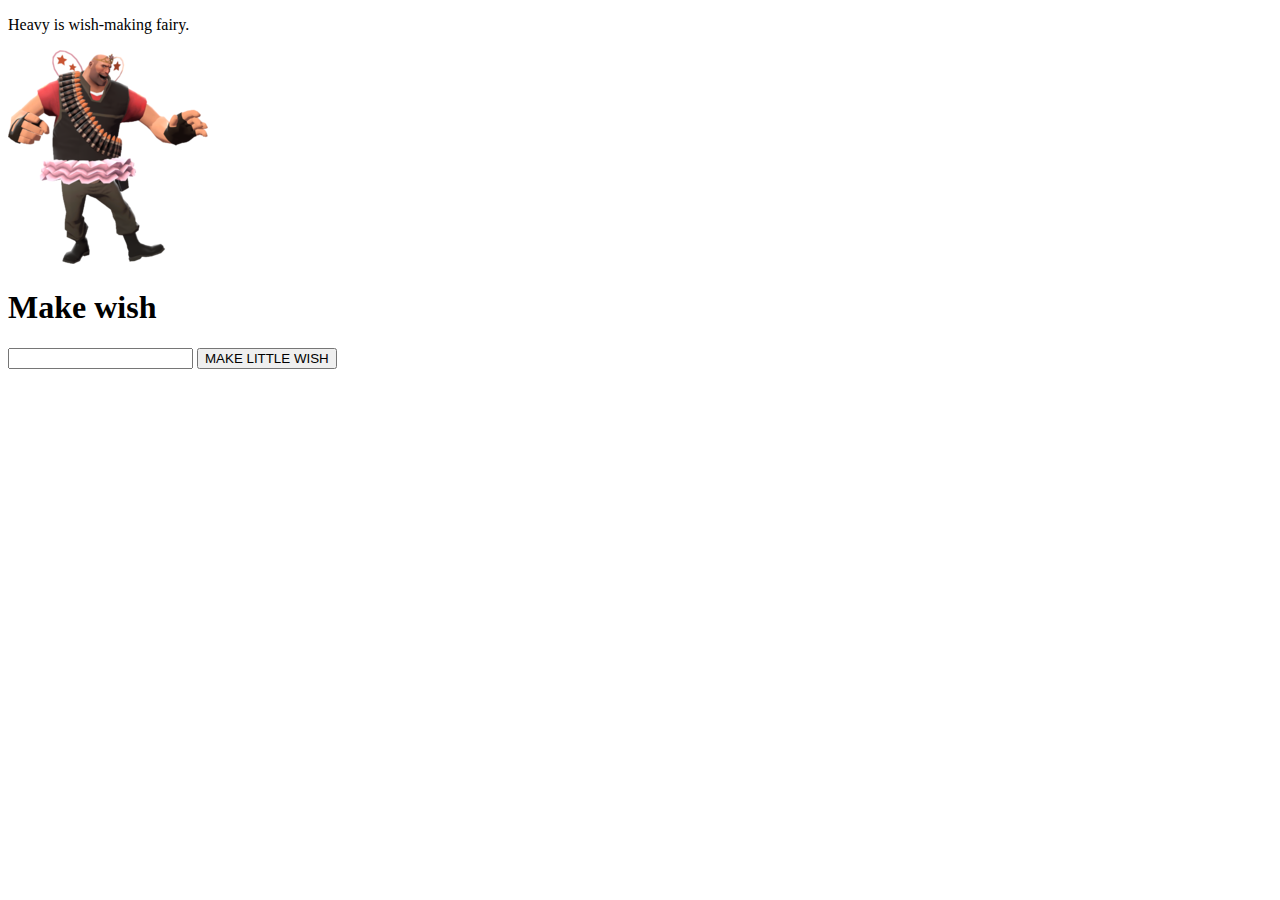
<file: Les1_jsTester/index.html>
<!DOCTYPE html>
<html>
<head>
    <title>MAKE WISH</title>
    <script src="js/main.js" type="text/javascript"></script>
</head>
<body>
    <p>Heavy is wish-making fairy.</p>
    <img src="images/heavy.png"><br/>
    <h1>Make wish</h1>
    <input type="text" name="string" id="string">
    <input type="button" name="execute" onclick="wishCreate();" id="execute" value="MAKE LITTLE WISH">

    <div>
        <table id="wishList">

        </table>
    </div>
</body>
</html>
</file>
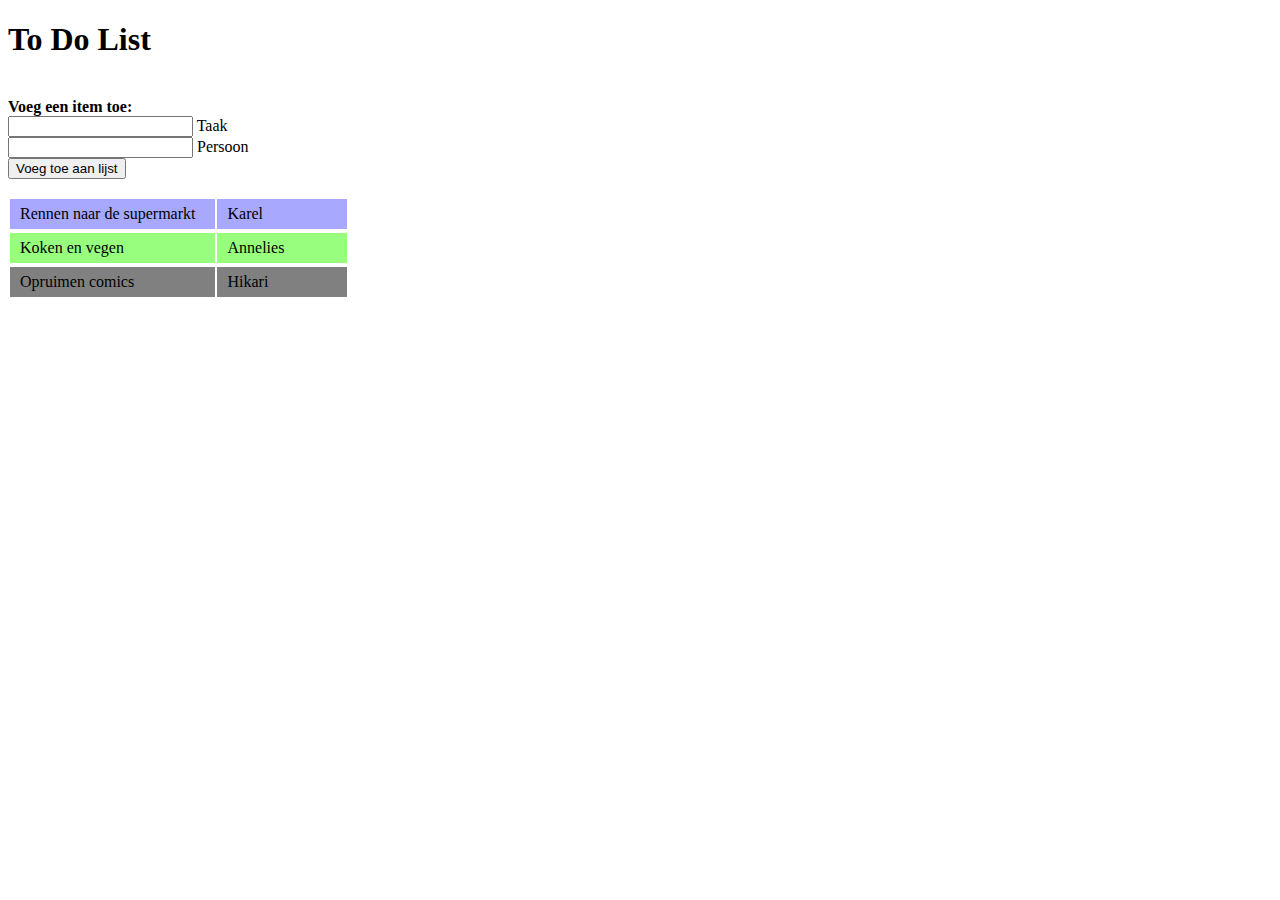
<file: Opdracht 1/index.html>
<!DOCTYPE html>
<html xmlns="http://www.w3.org/1999/html">
<head>
    <title>ToDoList!</title>
    <link rel="stylesheet" href="main.css" />
</head>
<body>
<h1>To Do List</h1>
<br/>
<strong>Voeg een item toe:</strong>
<br/>
<input type="text" id="task" name="task"> Taak<br/>
<input type="text" id="owner" name="owner"> Persoon<br/>
<input type="button" id="b_create" name="b_create" value="Voeg toe aan lijst">
<br/><br/>

<table id="list" class="todoList">
    <tr class="td_item">
        <td>Rennen naar de supermarkt</td>
        <td>Karel</td>
    <tr/>
    <tr class="td_item, complete">
        <td>Koken en vegen</td>
        <td>Annelies</td>
    <tr/>
    <tr class="td_item, inactive">
        <td>Opruimen comics</td>
        <td>Hikari</td>
    <tr/>
</table>

<!-- Classes -->
<script type="text/javascript" src="js/classes/listItem.js"></script>
<script type="text/javascript" src="js/classes/list.js"></script>

<!-- Main JS file -->
<script type="text/javascript" src="js/main.js"></script>

</body>
</html>
</file>
<file: Opdracht 1/main.css>
td{
    min-width: 100px;
    width: auto;
    padding-left: 10px;
    padding-right: 20px;
}

td input{
    width: 75px;
}

.td_item {
    background-color: rgba(0, 0, 255, 0.34);
    min-width: 100px;
    width: auto;
    height: 30px;
}

.complete {
    min-width: 100px;
    width: auto;
    height: 30px;
    background-color: #97ff7d;
}

.inactive {
    min-width: 100px;
    width: auto;
    height: 30px;
    background-color: gray;
}
</file>
